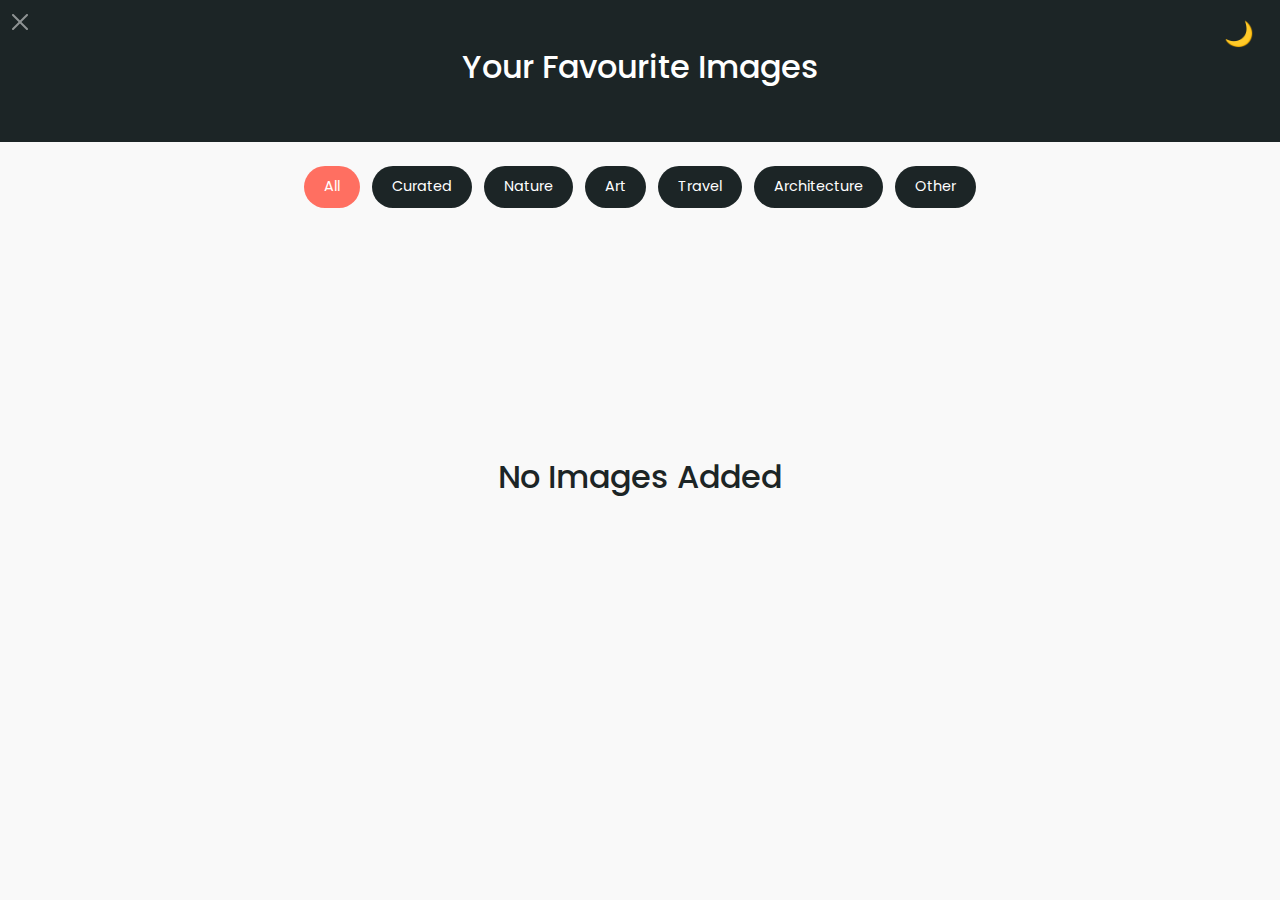
<file: Favourites.html>
<!DOCTYPE html>
<html lang="en">
<head>
    <meta charset="UTF-8">
    <meta name="viewport" content="width=device-width, initial-scale=1.0">
    <title>Image Gallery</title>
    <link rel="icon" href="images/image-gallery.png">
    <link rel="preconnect" href="https://fonts.googleapis.com">
    <link rel="preconnect" href="https://fonts.gstatic.com" crossorigin>
    <link href="https://fonts.googleapis.com/css2?family=Poppins:ital,wght@0,100;0,200;0,300;0,400;0,500;0,600;0,700;0,800;0,900;1,100;1,200;1,300;1,400;1,500;1,600;1,700;1,800;1,900&display=swap" rel="stylesheet">
    <link rel="stylesheet" href="css/all.min.css">
    <link rel="stylesheet" href="css/bootstrap.min.css">
    <link rel="stylesheet" href="css/Favouritestyle.css">
</head>
<body>

    <header id="header" class="position-relative py-5 ">
        <h1 class="text-center headertitle">Your Favourite Images</h1>
        <div class="btndarkmode position-absolute">
            <button id="theme-toggle" aria-label="Toggle dark mode" class="fs-4 border-0 bg-transparent">🌙</button>
        </div>
        <a type="button" href="index.html" class="btn-close btn-close-white position-absolute closebtn" aria-label="Close"></a>
    </header>

    <section id="favouriteImages" class="">
        <div class="container-fluid">
            <div class="filterBox text-center my-4">
                <button type="button" class="btn btnfilter text-white rounded-5 mx-1 active border-0" data-filter="All">All</button>
                <button type="button" class="btn btnfilter text-white rounded-5 mx-1 border-0" data-filter="curated">Curated</button>
                <button type="button" class="btn btnfilter text-white rounded-5 mx-1 border-0" data-filter="Nature">Nature</button>
                <button type="button" class="btn btnfilter text-white rounded-5 mx-1 border-0" data-filter="Art">Art</button>
                <button type="button" class="btn btnfilter text-white rounded-5 mx-1 border-0" data-filter="Travel">Travel</button>
                <button type="button" class="btn btnfilter text-white rounded-5 mx-1 border-0" data-filter="Architecture">Architecture</button>
                <button type="button" class="btn btnfilter text-white rounded-5 mx-1 border-0" data-filter="Other">Other</button>
            </div>

            <div id="favouriteBox" class="py-4 gallery-masonry">
                
            </div>
        </div>
    </section>


    <script src="js/bootstrap.bundle.min.js"></script>
    <script src="js/Favourites.js"></script>
</body>
</html>
</file>
<file: css/Favouritestyle.css>
* {
    color: var(--Font-color);
    font-family: 'Poppins', sans-serif;
}
:root {  
    --background-color: #f9f9f9 ;
    --navbar-color: #1c2526;
    --lightFont-color:rgb(15, 14, 14);
    --font-color: #ffffff; 
    --hover-color:#ff6f61;
    --home-background:#1c2526;
    --darkmode-color:  #1a1a1a;
}
body {
    background-color:var(--background-color);
    color: var(--font-color);
    transition: background-color 0.3s, color 0.3s;
}

body.dark-mode {
    background-color:var(--darkmode-color);
    color: var(--font-color);
}
#header.dark-mode{
    background: linear-gradient(100deg,var(--hover-color) ,var(--home-background)); 
}
#header{
    background-color: var(--navbar-color);
}
.headertitle{
    font-size: 2rem;
    transition: all 0.5s ease;
}
.headertitle:hover{
    color: var(--hover-color);
}
.closebtn{
    top: 10px;
    left: 8px;
}
.btndarkmode{
    top: 15px;
    right: 20px;
}

.btnfilter{
    background-color: var(--home-background);
    font-size: 0.9em;   
    transition: all 0.3s;
    padding: 10px 20px;
}
.btnfilter:hover{
    background-color: var(--hover-color); 
}
.btn-check:checked+.btn, .btn.active, .btn.show, .btn:first-child:active, :not(.btn-check)+.btn:active {
    background-color: var(--hover-color);
}


.favouritebtn{
    top: 0px;
    right: 3px;  
    display: none;
    transition: all 0.5s;
}
.favouriteicon{
    font-size: 1.5em;
    color: var(--font-color);
}
.favouriteiconhover{
    color: var(--hover-color);
    font-size: 1.5em;
}
.name{
    bottom: 0px;
    left: 17px;
    color: var(--font-color);
    background-color: #121212d3;
    padding-inline: 5px;
}
.hovercolimage:hover .favouritebtn{
    display: block; 
}
.hoverimg{
    width: 100%;
    display: block;
    transition: all 0.6s;
}
.hoverimg:hover{
    transform: scale(1.05);
}
.gallery-masonry {
    column-count: 3;
    column-gap: 17px;
}

.masonry-item {
  break-inside: avoid;
  width: 100%;
  margin-bottom: 17px;
}

.h1noImagefound{
    font-size: 2rem;
    color: var(--navbar-color);

}
.height{
    min-height: 50dvh;
    width: 100%;
}

.hoverfontcolor{
    color: var(--hover-color);
}

@media (max-width: 768px) {
  .gallery-masonry {
    column-count: 2;
  }
}

@media (max-width: 576px) and (min-width: 202px) {
  .gallery-masonry {
    column-count: 1;
  }
  .btnfilter{
        margin-block: 5px;
    }
    .headertitle{
        margin-top: 5px;
    }
    .btndarkmode{
        top: 3px;
        right: 0px;
    }
}

@media (max-width: 203px) and (min-width: 137px) {
  .gallery-masonry {
        column-count: 1;
    }
    .btnfilter{
        margin-block: 5px;
    }
    .headertitle{
        font-size: 1.5rem;
    }
    .btndarkmode{
        top: 3px;
        right: 0px;
    }
}

@media (max-width: 138px) {
  .gallery-masonry {
        column-count: 1;
    }
    .btnfilter{
        font-size: 0.3em;   
        padding:5px;
        margin-block: 5px;
    }
    .headertitle{
        font-size: 1rem;
    }
    .btndarkmode{
        top: 3px;
        right: 0px;
    }
}
</file>
